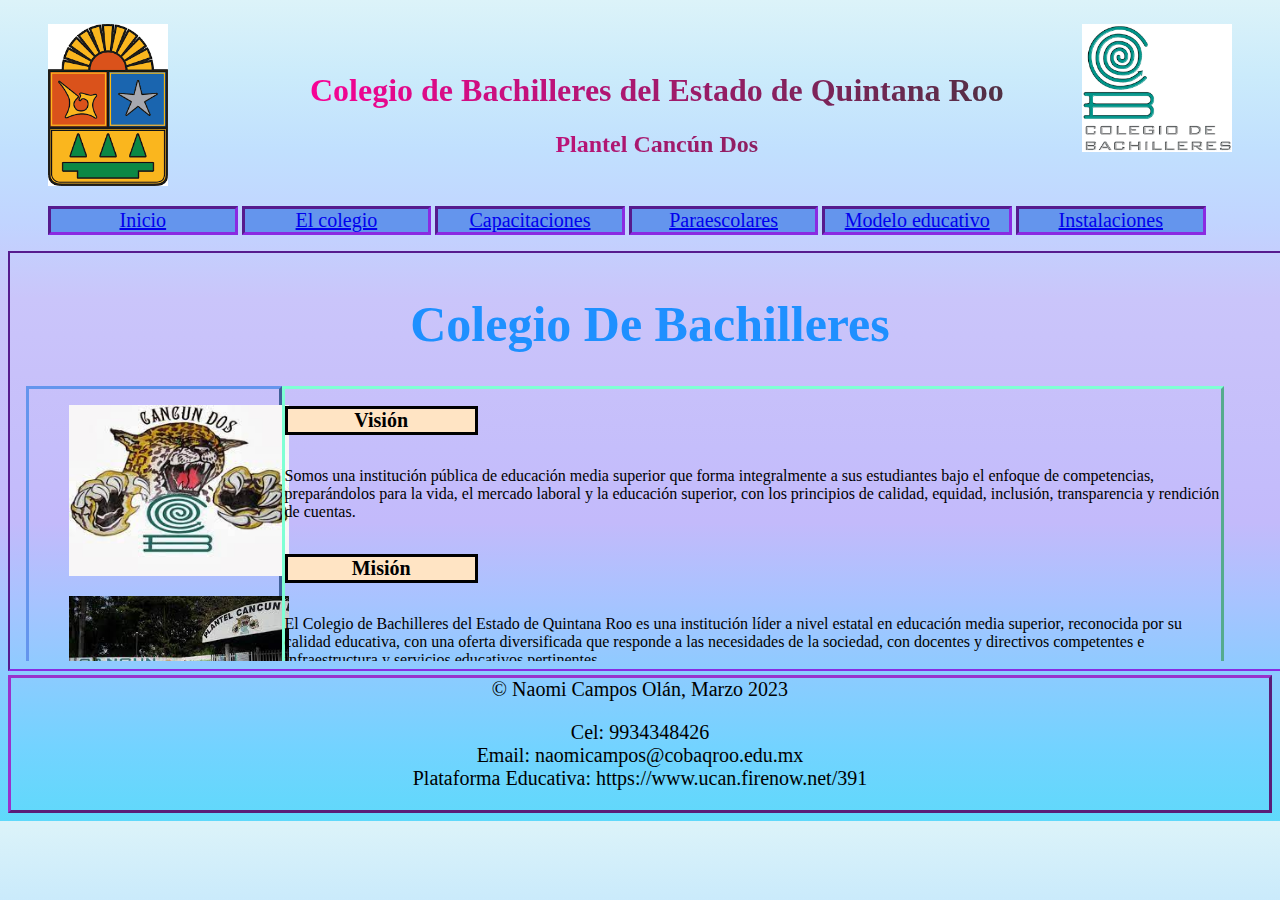
<file: index.html>
<!Doctype html>
<html lang="es">
    <head>
        <title>Bachilleres Cancún dos</title>
        <meta charset="utf-8">
        <link rel="stylesheet" href="estilos/estilosindex.css">
        <link rel="icon" href="imagenes/logo.png">
    </head>
    <body>
        <header>
            <figure id="logo1">
                <img src="imagenes/escudo.png" alt="Escudo de Quintana Roo" width="120">
            </figure>
            <div id="titulo">
            <h1>Colegio de Bachilleres del Estado de Quintana Roo</h1>
            <h2>Plantel Cancún Dos</h2>
            </div>
            <figure id="logo2">
                <img src="imagenes/logo.png" alt="Logo Bachilleres" width="150">
            </figure>
        </header>
        <nav id="barra">
            <ul>
                <li class="menú"> <a href="inicio.html" target="marcoinicio">Inicio</a></li>
                <li class="menú"> <a href="elcolegio.html" target="marcoinicio">El colegio</a></li>
                <li class="menú"> <a href="capacitaciones.html"target="marcoinicio">Capacitaciones</a></li>
                <li class="menú"> <a href="paraescolares.html" target="marcoinicio">Paraescolares</a></li>
                <li class="menú"> <a href="modelo%20educativo.html" target="marcoinicio">Modelo educativo</a></li>
                <li class="menú"> <a href="instalaciones.html" target="marcoinicio">Instalaciones</a></li>
            </ul>
        </nav>
        <main>
            <iframe  src="inicio.html" name="marcoinicio" id="marco"></iframe>
        </main>
        <footer id="pie">
            &copy; Naomi Campos Olán, Marzo 2023
            <p>
                Cel: 9934348426 <br>
                Email: naomicampos@cobaqroo.edu.mx <br>
                Plataforma Educativa: https://www.ucan.firenow.net/391 
            </p>
        </footer>
    </body>
</html>
</file>
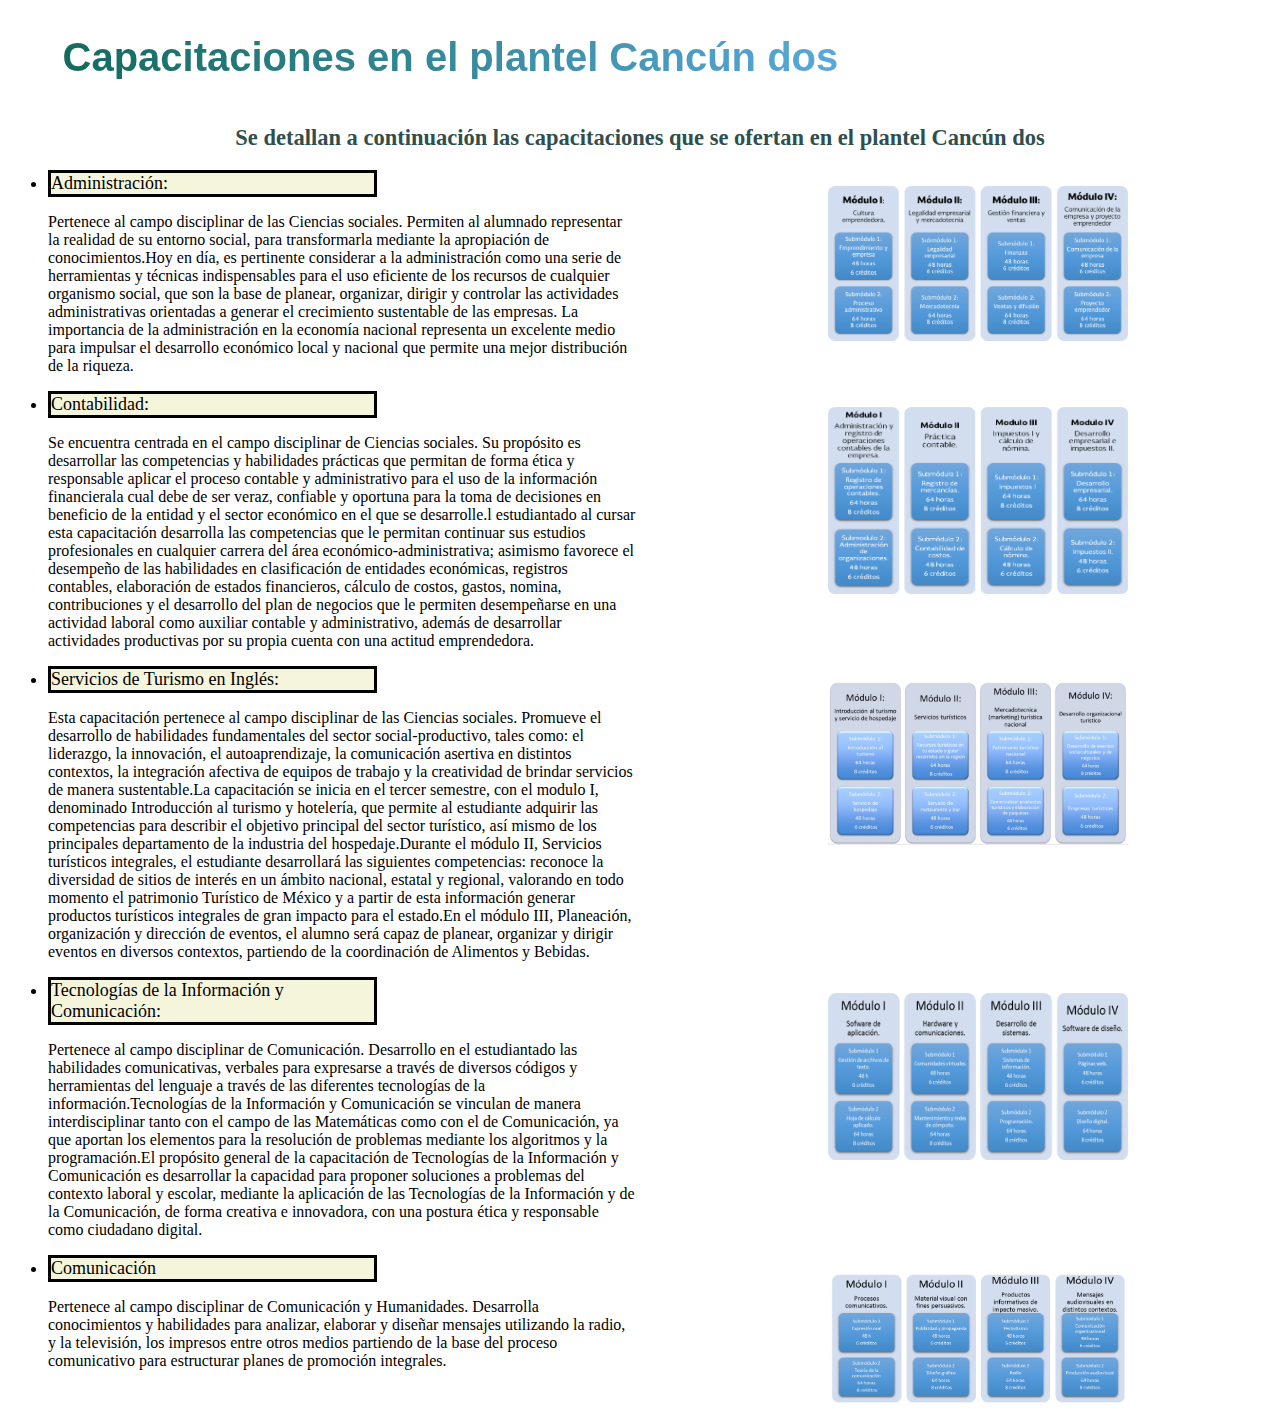
<file: capacitaciones.html>
<!Doctype html>
<html lang="es">
    <head>
        <meta charset="utf-8">
        <link rel="stylesheet" href="estilos/capacitaciones.css">
    </head>
    <body>
        <header>
            <div id="titulo">
            <h1>Capacitaciones en el plantel Cancún dos</h1>
            </div>
            <div id="subtitulo">
            <h2>Se detallan a continuación las capacitaciones que se ofertan en el plantel Cancún dos </h2>
            </div>
            <ul>
                <div class="container">
                <li class="tx">Administración:</li>
                <p>Pertenece al campo disciplinar de las Ciencias sociales. Permiten al alumnado representar la realidad de su entorno social, para transformarla mediante la apropiación de conocimientos.Hoy en día, es pertinente considerar a la administración como una serie de herramientas y técnicas indispensables para el uso eficiente de los recursos de cualquier organismo social, que son la base de planear, organizar, dirigir y controlar las actividades administrativas orientadas a generar el crecimiento sustentable de las empresas. La importancia de la administración en la economía nacional representa un excelente medio para impulsar el desarrollo económico local y nacional que permite una mejor distribución de la riqueza.</p>
                </div>
                <div class="ima">
            <figure>
                <img src="imagenes/administracion.png" alt="Administracion" width="300">
                </figure>
                </div>
                <div class="container">
                <li class="tx">Contabilidad:</li>
                <p>Se encuentra centrada en el campo disciplinar de Ciencias sociales. Su propósito es desarrollar las competencias y habilidades prácticas que permitan de forma ética y responsable aplicar el proceso contable y administrativo para el uso de la información financierala cual debe de ser veraz, confiable y oportuna para la toma de decisiones en beneficio de la entidad y el sector económico en el que se desarrolle.l estudiantado al cursar esta capacitación desarrolla las competencias que le permitan continuar sus estudios profesionales en cualquier carrera del área económico-administrativa; asimismo favorece el desempeño de las habilidades en clasificación de entidades económicas, registros contables, elaboración de estados financieros, cálculo de costos, gastos, nomina, contribuciones y el desarrollo del plan de negocios que le permiten desempeñarse en una actividad laboral como auxiliar contable y administrativo, además de desarrollar actividades productivas por su propia cuenta con una actitud emprendedora.</p>
                </div>
                <div class="ima">
                <figure>
                    <img src="imagenes/contabilidad.png" alt="Contabilidad" width="300">
                </figure>
                </div>
                <div class="container">
                <li class="tx">Servicios de Turismo en Inglés:</li>
                <p>Esta capacitación pertenece al campo disciplinar de las Ciencias sociales. Promueve el desarrollo de habilidades fundamentales del sector social-productivo, tales como: el liderazgo, la innovación, el autoaprendizaje, la comunicación asertiva en distintos contextos, la integración afectiva de equipos de trabajo y la creatividad de brindar servicios de manera sustentable.La capacitación se inicia en el tercer semestre, con el modulo I, denominado Introducción al turismo y hotelería, que permite al estudiante adquirir las competencias para describir el objetivo principal del sector turístico, así mismo de los principales departamento de la industria del hospedaje.Durante el módulo II, Servicios turísticos integrales, el estudiante desarrollará las siguientes competencias: reconoce la diversidad de sitios de interés en un ámbito nacional, estatal y regional, valorando en todo momento el patrimonio Turístico de México y a partir de esta información generar productos turísticos integrales de gran impacto para el estado.En el módulo III, Planeación, organización y dirección de eventos, el alumno será capaz de planear, organizar y dirigir eventos en diversos contextos, partiendo de la coordinación de Alimentos y Bebidas.</p>
                </div>
                <div class="ima">
                <figure>
                    <img src="imagenes/image.png" alt="Turismo" width="300">
                </figure>
                </div>
                <div class="container">
                <li class="tx">Tecnologías de la Información y Comunicación: </li>
                <p>Pertenece al campo disciplinar de Comunicación. Desarrollo en el estudiantado las habilidades comunicativas, verbales para expresarse a través de diversos códigos y herramientas del lenguaje a través de las diferentes tecnologías de la información.Tecnologías de la Información y Comunicación se vinculan de manera interdisciplinar tanto con el campo de las Matemáticas como con el de Comunicación, ya que aportan los elementos para la resolución de problemas mediante los algoritmos y la programación.El propósito general de la capacitación de Tecnologías de la Información y Comunicación es desarrollar la capacidad para proponer soluciones a problemas del contexto laboral y escolar, mediante la aplicación de las Tecnologías de la Información y de la Comunicación, de forma creativa e innovadora, con una postura ética y responsable como ciudadano digital.</p>
                </div>
                <div class="ima">
                <figure>
                    <img src="imagenes/tic.png" alt="Tics" width="300">
                </figure>
                </div>
                <div class="container">
                <li class="tx">Comunicación</li>
                <p>Pertenece al campo disciplinar de Comunicación y Humanidades. Desarrolla conocimientos y habilidades para analizar, elaborar y diseñar mensajes utilizando la radio, y la televisión, los impresos entre otros medios partiendo de la base del proceso comunicativo para estructurar planes de promoción integrales.</p>
                </div>
                <div class="ima">
                <figure>
                    <img src="imagenes/comunicacion.png" alt="Comunicación" width="300">
                </figure>
                </div>
            </ul>
        </header>
    </body>
</file>
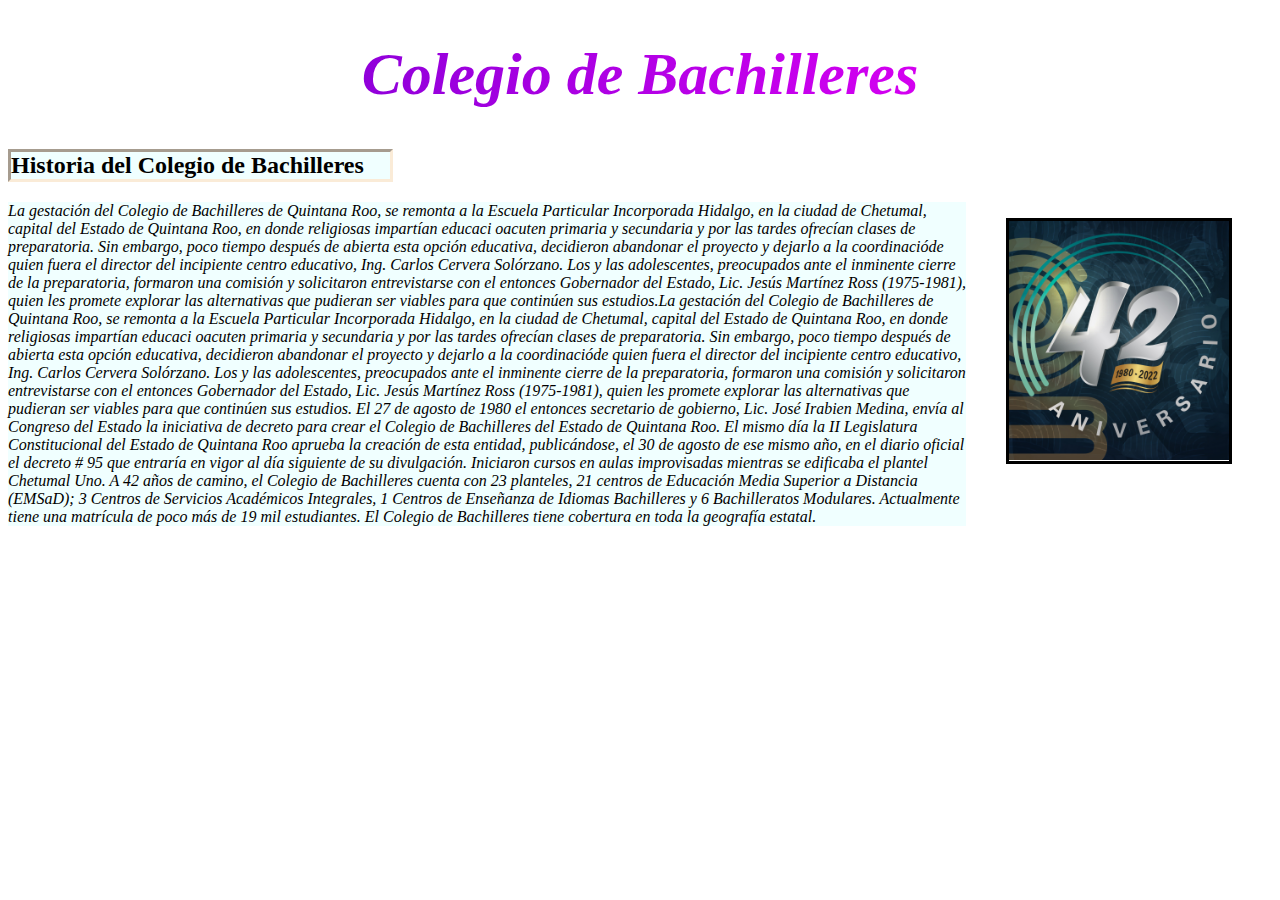
<file: elcolegio.html>
<!Doctype html>
<html lang="es">
    <head>
        <meta charset="utf-8">
        <link rel="stylesheet" href="estilos/elcolegio.css">
    </head>
    <body>
        <header>
            <div id="titulos">
            <h1>Colegio de Bachilleres</h1>
            </div>
            
            <h2 id="tit">Historia del Colegio de Bachilleres</h2>
            <figure id="imagen">
                <img src="imagenes/1.jpg" alt="bacho" width="220">
            </figure>
            <p>La gestación del Colegio de Bachilleres de Quintana Roo, se remonta a la Escuela Particular Incorporada Hidalgo, en la ciudad de Chetumal, capital del Estado de Quintana Roo, en donde religiosas impartían educaci oacuten primaria y secundaria y por las tardes ofrecían clases de preparatoria.

            Sin embargo, poco tiempo después de abierta esta opción educativa, decidieron abandonar el proyecto y dejarlo a la coordinacióde quien fuera el director del incipiente centro educativo, Ing. Carlos Cervera Solórzano. Los y las adolescentes, preocupados ante el inminente cierre de la preparatoria, formaron una comisión y solicitaron entrevistarse con el entonces Gobernador del Estado, Lic. Jesús Martínez Ross (1975-1981), quien les promete explorar las alternativas que pudieran ser viables para que continúen sus estudios.La gestación del Colegio de Bachilleres de Quintana Roo, se remonta a la Escuela Particular Incorporada Hidalgo, en la ciudad de Chetumal, capital del Estado de Quintana Roo, en donde religiosas impartían educaci oacuten primaria y secundaria y por las tardes ofrecían clases de preparatoria. Sin embargo, poco tiempo después de abierta esta opción educativa, decidieron abandonar el proyecto y dejarlo a la coordinacióde quien fuera el director del incipiente centro educativo, Ing. Carlos Cervera Solórzano. Los y las adolescentes, preocupados ante el inminente cierre de la preparatoria, formaron una comisión y solicitaron entrevistarse con el entonces Gobernador del Estado, Lic. Jesús Martínez Ross (1975-1981), quien les promete explorar las alternativas que pudieran ser viables para que continúen sus estudios.
            El 27 de agosto de 1980 el entonces secretario de gobierno, Lic. José Irabien Medina, envía al Congreso del Estado la iniciativa de decreto para crear el Colegio de Bachilleres del Estado de Quintana Roo. El mismo día la II Legislatura Constitucional del Estado de Quintana Roo aprueba la creación de esta entidad, publicándose, el 30 de agosto de ese mismo año, en el diario oficial el decreto # 95 que entraría en vigor al día siguiente de su divulgación. Iniciaron cursos en aulas improvisadas mientras se edificaba el plantel Chetumal Uno.
            A 42 años de camino, el Colegio de Bachilleres cuenta con 23 planteles, 21 centros de Educación Media Superior a Distancia (EMSaD); 3 Centros de Servicios Académicos Integrales, 1 Centros de Enseñanza de Idiomas Bachilleres y 6 Bachilleratos Modulares. Actualmente tiene una matrícula de poco más de 19 mil estudiantes. El Colegio de Bachilleres tiene cobertura en toda la geografía estatal.</p>
            
       </header>
    
    </body>

</html>
</file>
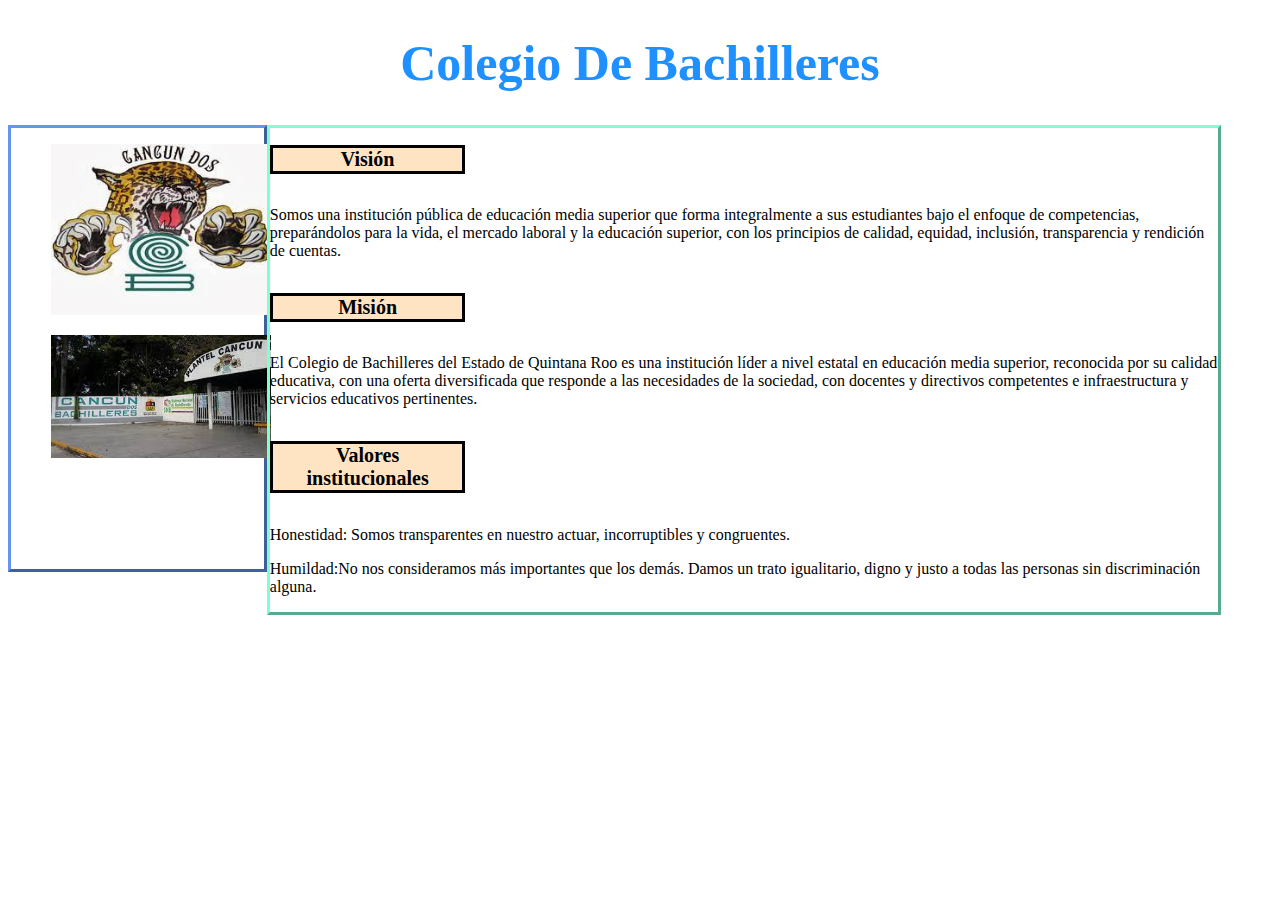
<file: inicio.html>
<!Doctype html>
<html lang="es">
    <head>
        <meta charset="utf-8">
        <link rel="stylesheet" href="estilos/inicio.css">
    </head>
    <body>
        <header>
           
            <div id="titulo">
            <h1>Colegio De Bachilleres</h1>
            </div>
             <div  id="imagen1">
            <figure>
                <img src="imagenes/jaguar.jfif" alt="Mascota de bacho 2" width="220">
            </figure>
            <figure><img src="imagenes/bacho.jfif" alt="Bachilleres" width="220">
            </figure>
            </div>
            <div id="texto1">
            <h2 class="texto">Visión</h2>
            <p >Somos una institución pública de educación media superior que forma integralmente a sus estudiantes bajo el enfoque de competencias, preparándolos para la vida, el mercado laboral y la educación superior, con los principios de calidad, equidad, inclusión, transparencia y rendición de cuentas.</p>
            <h2 class="texto">Misión</h2>
            <p>El Colegio de Bachilleres del Estado de Quintana Roo es una institución líder a nivel estatal en educación media superior, reconocida por su calidad educativa, con una oferta diversificada que responde a las necesidades de la sociedad, con docentes y directivos competentes e infraestructura y servicios educativos pertinentes.</p>
            <h2 class="texto">Valores institucionales</h2>
            <p>Honestidad: Somos transparentes en nuestro actuar, incorruptibles y congruentes.<br>
            <p>Humildad:No nos consideramos más importantes que los demás. Damos un trato igualitario, digno y justo a todas las personas sin discriminación alguna.</p>
            </div>
        </header>
    
    </body>

</html>
</file>
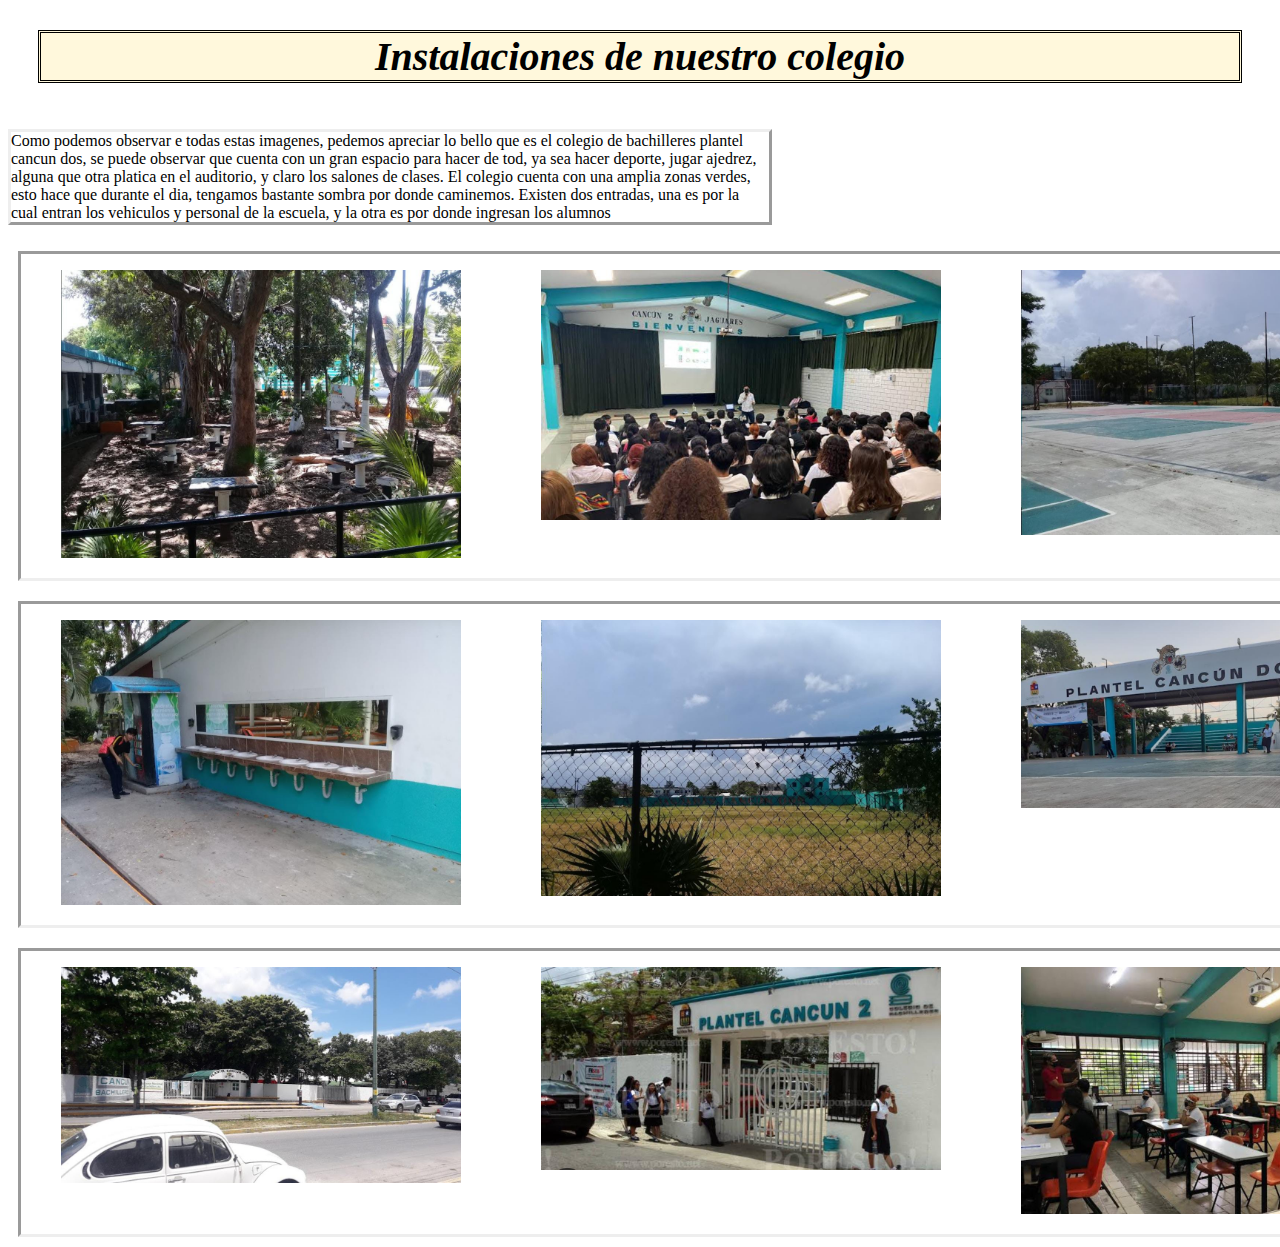
<file: instalaciones.html>
<!Doctype html>
<html lang="es">
    <head>
        <meta charset="utf-8">
        <link rel="stylesheet" href="estilos/instalaciones.css">
    </head>
    <body>
        <header>
            <h1 id="titulo">Instalaciones de nuestro colegio</h1>
            <p id="tex">Como podemos observar e todas estas imagenes, pedemos apreciar lo bello que es el colegio de bachilleres plantel cancun dos, se puede observar que cuenta con un gran espacio para hacer de tod, ya sea hacer deporte, jugar ajedrez, alguna que otra platica en el auditorio, y claro los salones de clases.
            El colegio cuenta con una amplia zonas verdes, esto hace que durante el dia, tengamos bastante sombra por donde caminemos.
            Existen dos entradas, una es por la cual entran los vehiculos y personal de la escuela, y la otra es por donde ingresan los alumnos </p>
            <body> 
            <div class="columna">
            <figure>
                <img src="imagenes/ajedrez,mesas.jpg" width="400">
            </figure>
                 
            <figure>
                <img src="imagenes/auditorio.jpg" width="400">
            </figure>

            <figure>
                <img src="imagenes/basqe.jpg" width="400">
            </figure>
                     </div>
                 <div class="fila">
            <figure>
                <img src="imagenes/ba%C3%B1os.jpg" width="400">
            </figure> 
            <figure>
                <img src="imagenes/cancha.jpg" width="400">
            </figure>
            <figure>
                <img src="imagenes/canchas.jpg" width="400">
            </figure>
                     </div>
                 
                     <div class="columna1">
            <figure>
                <img src="imagenes/entradagod.jpg" width="400">
            </figure>
            <figure>
                <img src="imagenes/entreda2.jpg" width="400">
            </figure>
            <figure>
                <img src="imagenes/salon.jpg" width="400">
            </figure>
            </div>
            </body>
    
            
        </header>
    </body>
</html>
</file>
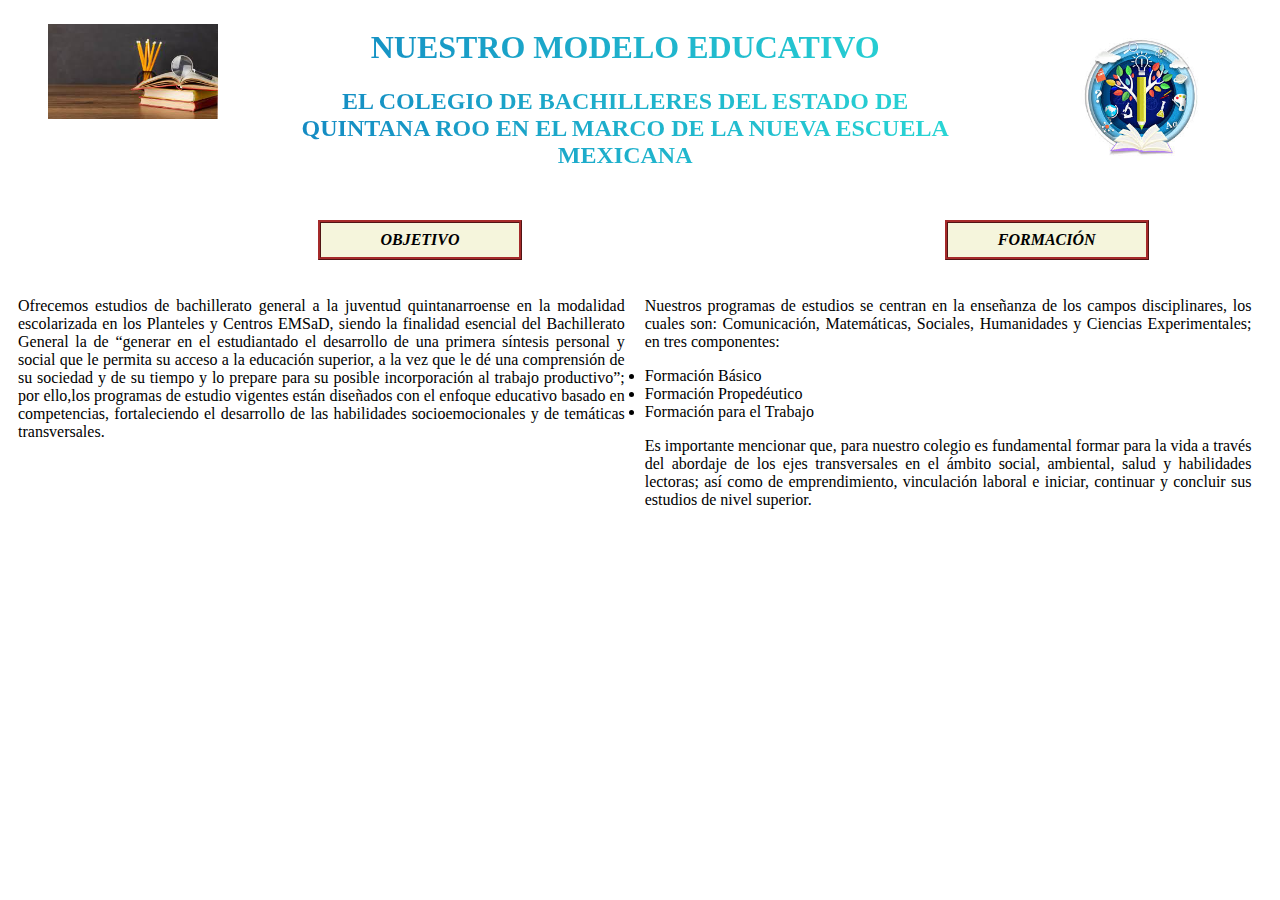
<file: modelo educativo.html>
<!Doctype html>
<html lang="es">
    <head>
        <meta charset="utf-8">
        <link rel="stylesheet" href="estilos/modelo%20educativo.css">
    </head>
    <body>
        <header>
            <figure id="logo1">
                <img src="imagenes/md2.jpg" width="170">
            </figure>
            <div id="tit">
            <h1>NUESTRO MODELO EDUCATIVO</h1>
            
            <h2>EL COLEGIO DE BACHILLERES DEL ESTADO DE QUINTANA ROO EN EL MARCO DE LA NUEVA ESCUELA MEXICANA</h2>
            </div>
            <figure id="logo2">
                <img src="imagenes/md3.jpg" width="130" >
            </figure>
            <div id="contenedor">
                <div>
            <h4 class="tits">OBJETIVO</h4>
            <p>Ofrecemos estudios de bachillerato general a la juventud quintanarroense en la modalidad escolarizada en los Planteles y Centros EMSaD, siendo la finalidad esencial del Bachillerato General la de “generar en el estudiantado el desarrollo de una primera síntesis personal y social que le permita su acceso a la educación superior, a la vez que le dé una 

comprensión de su sociedad y de su tiempo y lo prepare para su posible incorporación al trabajo productivo”; por ello,los programas de estudio vigentes están diseñados con el enfoque educativo basado en competencias, fortaleciendo el desarrollo de las habilidades socioemocionales y de temáticas transversales.
</p>
            </div>
            <div>
            <h4 class="tits">FORMACIÓN</h4>
            <p>Nuestros programas de estudios se centran en la enseñanza de los campos disciplinares, los cuales son: Comunicación, Matemáticas, Sociales, Humanidades y Ciencias Experimentales; en tres componentes:</p>
            
            
                <li>Formación Básico</li>
                <li>Formación Propedéutico</li>
                <li>Formación para el Trabajo</li>
            
                <p>Es importante mencionar que, para nuestro colegio es fundamental formar para la vida a través del abordaje de los ejes transversales en el ámbito social, ambiental, salud y habilidades lectoras; así como de emprendimiento, vinculación laboral e iniciar, continuar y concluir sus estudios de nivel superior.</p>
            </div>
            </div>
        </header>
    </body>
</html>
</file>
<file: estilos/estilosindex.css>
body{
    background-image: linear-gradient(to bottom, #dcf3f9, #cbebfb, #c1e0fe, #c1d4ff, #cac5fa, #c8c1fa, #c5befb, #c3bafb, #a9c3ff, #8dcbff, #73d3ff, #5fd9fb);
}
#logo1{
    display: inline-block;
    width: 15%;
    float: left;
}
#titulo{
    display: inline-block;
    width: 60%;
    text-align: center;
    background: linear-gradient(to right, #ff0099, #493240);
    -webkit-background-clip: text;
    -webkit-text-fill-color: transparent;
}
#logo2{
    display: inline-block;
    width: 12%;
    text-align: right;
}
#barra{
    clear: both;
}
.menú{
    display: inline-block;
    width: 15%;
    background-color: cornflowerblue;
    font-size: 20px;
    text-align: center;
    border: inset;
    border-color: blueviolet;
}
#marco{
    width: 100%;
    padding: 8px;
    height: 400px;
    border-color: blueviolet;
}
#pie{
    text-align: center;
    font-size: 20px;
    border: outset;
    border-color: darkorchid
}
</file>
<file: estilos/capacitaciones.css>
#titulo{
    display: inline-block;
    color: cadetblue;
    font-family:sans-serif;
    text-align: center;
    text-decoration: none;
    background: linear-gradient(to right, #0E6655, #5DADE2);
    -webkit-background-clip: text;
    -webkit-text-fill-color: transparent;
    width: 70%;
    font-size: 20px;
}
#subtitulo{
    color: darkslategrey;
    text-align: center;
    font-size: 15px;
}
.container{
    display: inline-block;
   width: 48%;
    text-align: left;
}
img{
    max-width:  100%;
}
.ima{
    float: right;
    width: 48%;
    text-align: center;
    
}
.tx{
    border: solid;
    width: 55%;
    background-color: beige;
    font-size: 18px;
}
</file>
<file: estilos/elcolegio.css>
#imagen{
    float: right;
    width: 16.%;
    border: solid;
    height: 240px;
    
}
#titulos{
    text-align: center;
    font-style: oblique;
    font-size: 30px;
    color: blueviolet;
    background: linear-gradient(to right, #6600CC ,#FF00FF  );
    -webkit-background-clip: text;
    -webkit-text-fill-color: transparent;
}
#tit{
    width: 30%;
    border: inset;
    border-color: antiquewhite;
    background-color: azure;
}
p{
    display: flex;
    background-color: azure;
    font-style: italic;
}
#ima{
    width: 22.5%;
    border: outset;
    height: 129px;
}
</file>
<file: estilos/inicio.css>
#imagen1{
    display: inline-block;
    float: left;
    width: 20%;
    height: 441.1px;
    border: outset;
    border-color: cornflowerblue;

    
}
#titulo{
    color: dodgerblue;
    font-family:fantasy;
    text-align: center;
    width: 100%;
    font-size: 25px
}
.texto{
    text-align: center;
    font-size: 20px;
    display: inline-block;
    border: solid;
    width: 20%;
    background-color: bisque;
    
}
#texto1{
    display: inline-block;
    width: 75%;
    border: outset;;
    border-color: aquamarine;
}
</file>
<file: estilos/instalaciones.css>
#titulo{
    text-align: center;
    margin: 30px;
    font-size: 40px;
    border: double;
    font-style: italic;
    background-color: cornsilk
}
#tex{
    display: inline-block;
    width: 60%;
    text-align: left;
    border: outset;
}

.columna1{
    
    display: flex;
    margin: 10px;
    float: left;
    border: inset;
}
.fila{
    display: flex;
    margin: 10px;
    float: left;
    border: inset;
}
.columna{
    display: flex;
    margin: 10px;
    float: left;
        border: inset;
}
</file>
